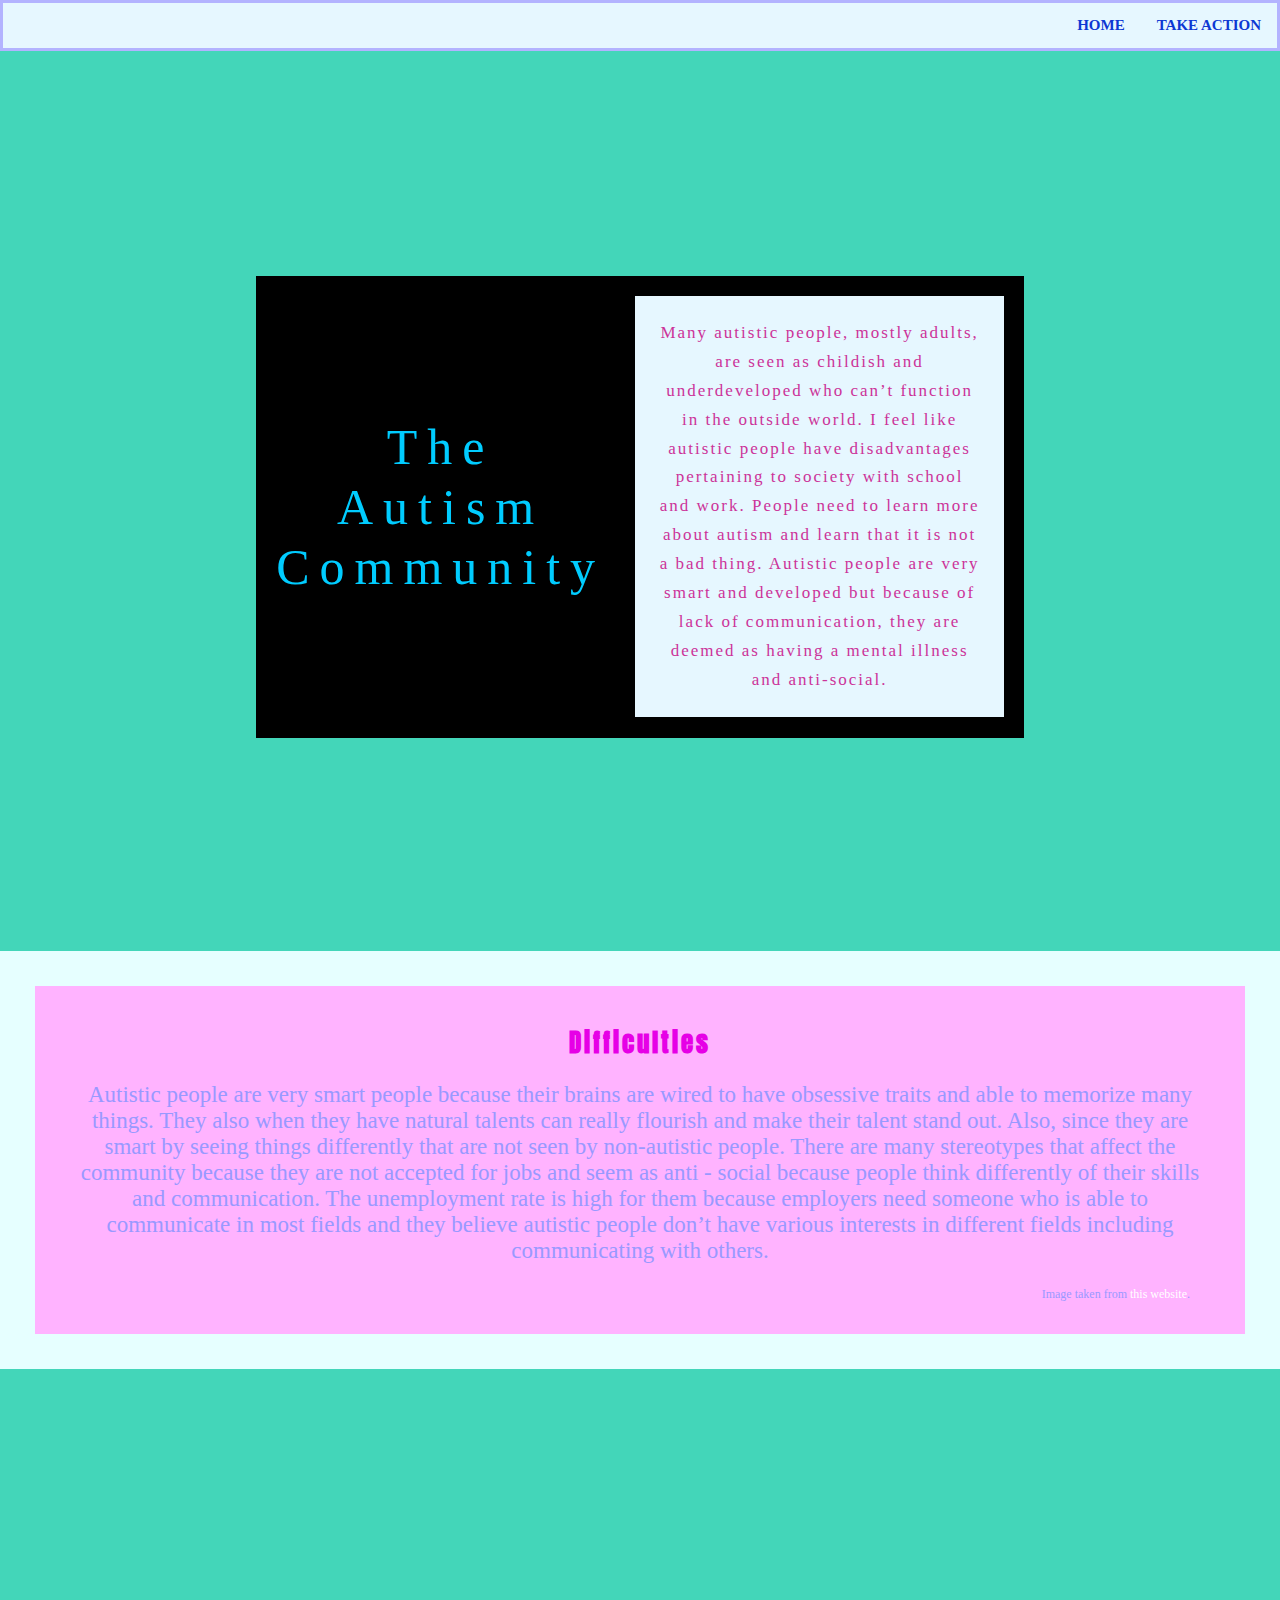
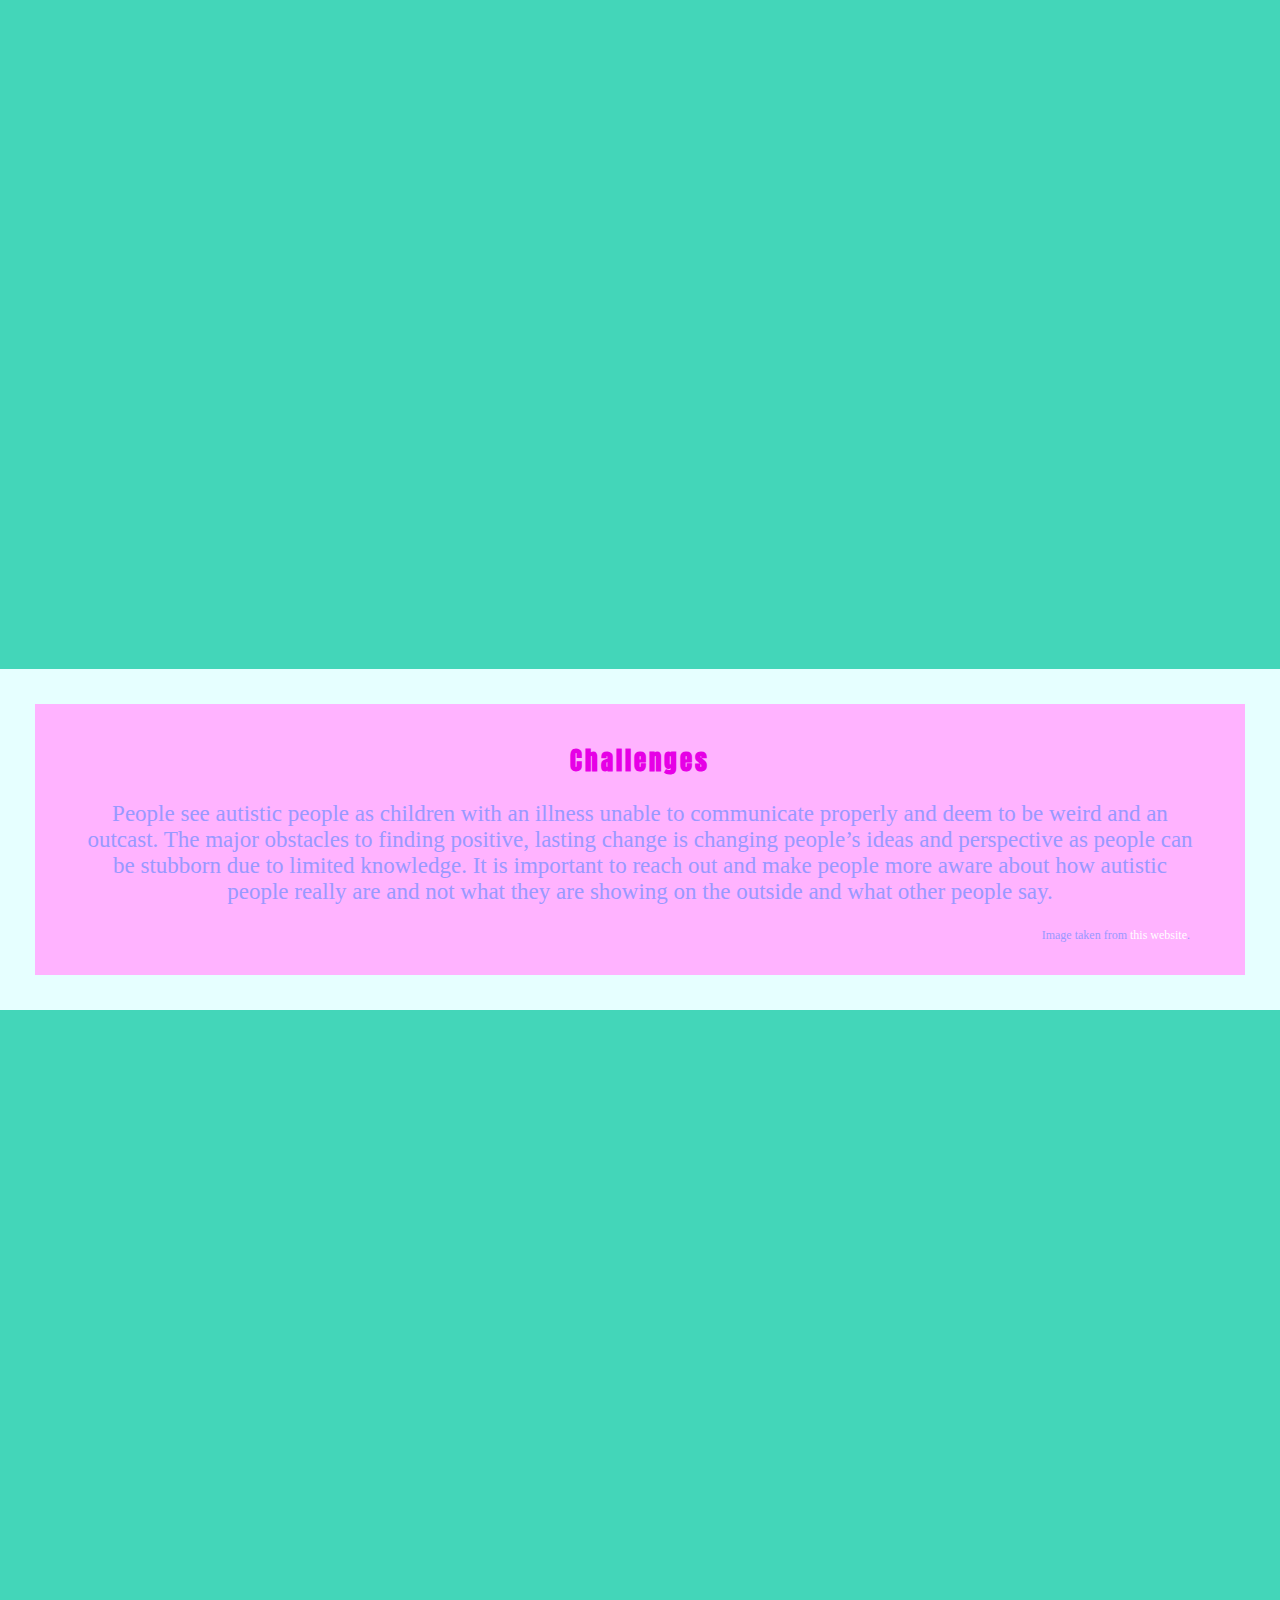
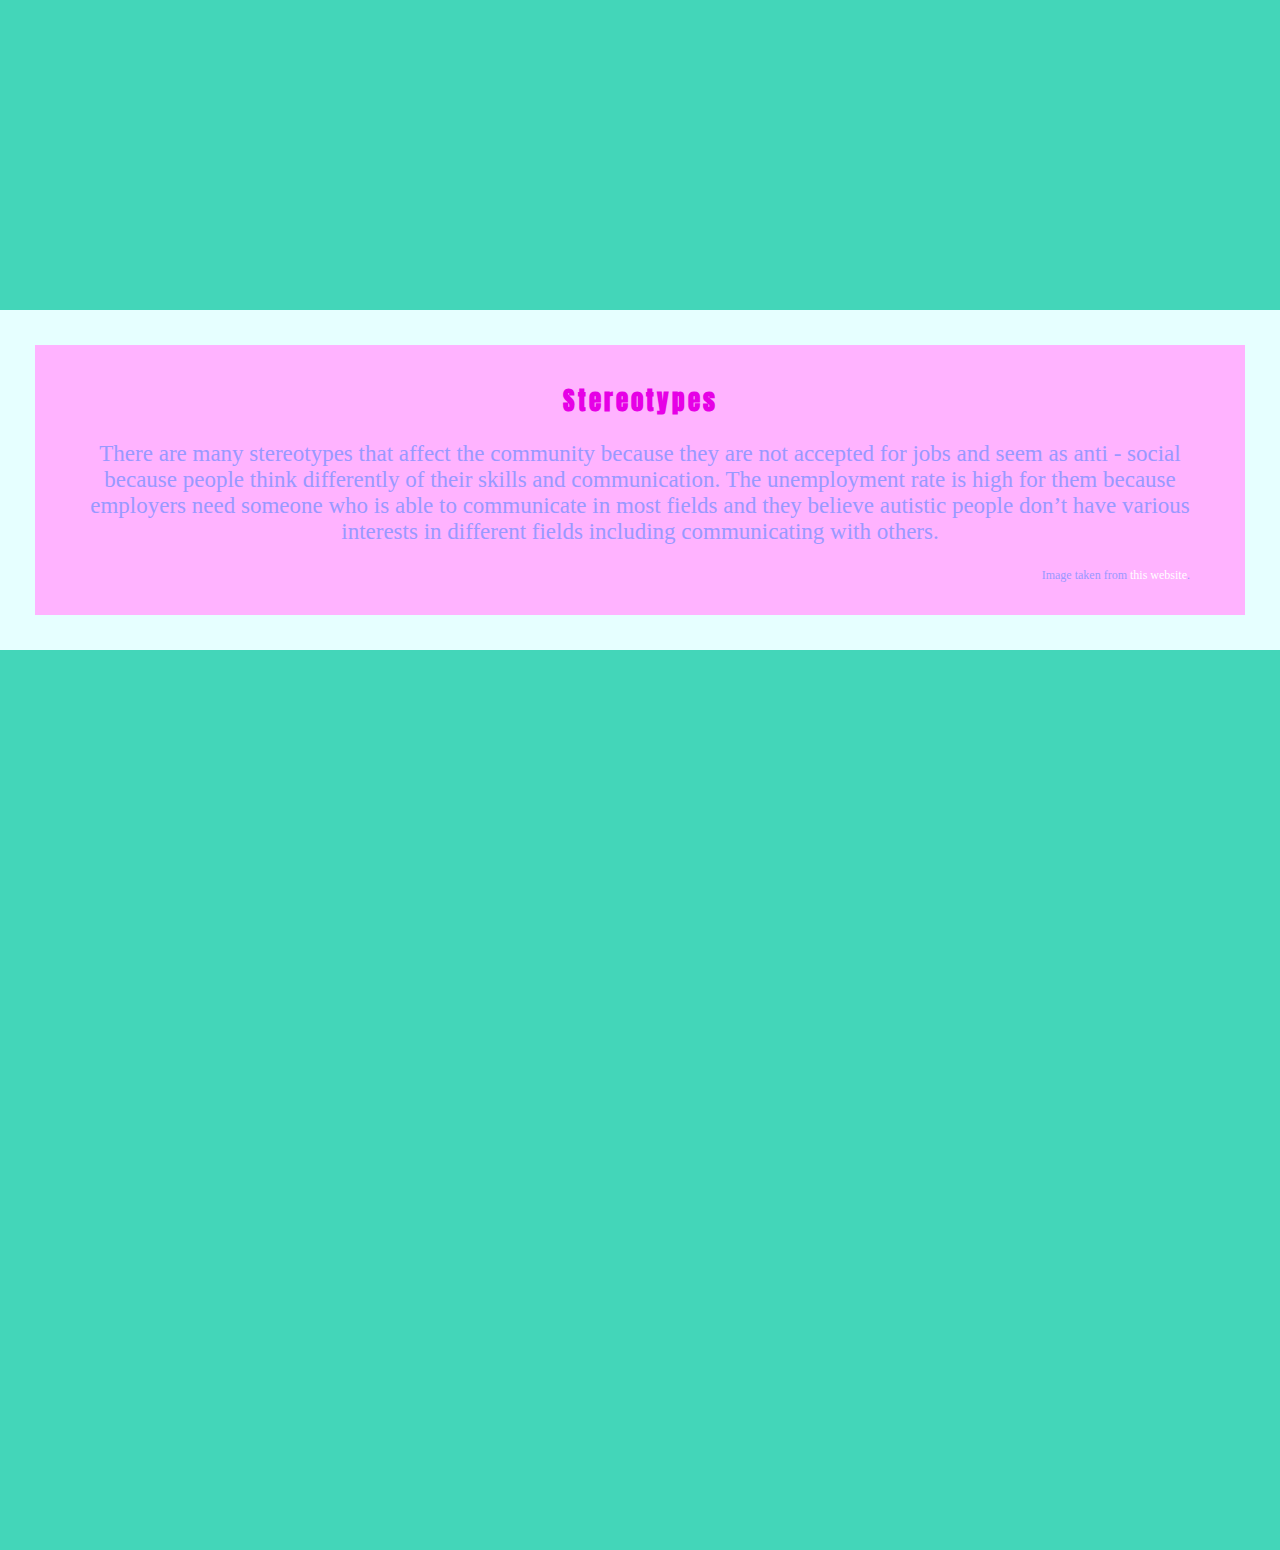
<file: index.html>
<!DOCTYPE html>
<html lang="en">
  <head>
    <title>Autism</title>

    <meta charset="utf-8" />
    <meta http-equiv="X-UA-Compatible" content="IE=edge" />
    <meta name="viewport" content="width=device-width, initial-scale=1" />

    <!-- import the webpage's stylesheets -->
    <link rel="stylesheet" href="/style.css" />
    <link rel="stylesheet" href="/take-action.css" />
    <link href="https://fonts.googleapis.com/css2?family=Anton&family=Josefin+Sans:ital,wght@1,300&family=Rowdies&display=swap" rel="stylesheet">

    <!-- import the webpage's javascript file -->
    <script src="/script.js" defer></script>

  </head>
  <body>
    <nav>
      <ul class="nav-bar">
        <li class="nav"><a href="take-action.html">Take Action</a></li>
        <li class="nav"><a href="index.html">Home</a></li>
      </ul>
    </nav>

    <!------------------------------->
    <!---------TOP SECTION----------->
    <!------------------------------->
    <!--Top section with title and description-->
    <div class="main-message">
      <div class="flex-container">
        <div class="heading-home">
          The Autism Community 
        </div>

        <div class="intro-text">
         
Many autistic people, mostly adults, are seen as childish and underdeveloped who can’t function in the outside world. I feel like autistic people have disadvantages pertaining to society with school and work. People need to learn more about autism and learn that it is not a bad thing. Autistic people are very smart and developed but because of lack of communication, they are deemed as having a mental illness and anti-social.

        </div>
      </div>
    </div>

    <!------------------------------->
    <!----------SECTION 1------------>
    <!------------------------------->
    <!--Text section-->
    <div class="text-section">
      <h2>
    Difficulties
      </h2>

      <p class = "p">
        Autistic people are very smart people because their brains are wired to have obsessive traits and able to memorize many things. They also when they have natural talents can really flourish and make their talent stand out. Also, since they are smart by seeing things differently that are not seen by non-autistic people. There are many stereotypes that affect the community because they are not accepted for jobs and seem as anti - social because people think differently of their skills and communication. The unemployment rate is high for them because employers need someone who is able to communicate in most fields and they believe autistic people don’t have various interests in different fields including communicating with others. 
      </p>

      <p class="attributions">
        Image taken from <a href="https://www.google.com/url?sa=i&url=https%3A%2F%2Fepidemicanswers.org%2Fis-this-your-child%2Fsymptoms_and_diagnoses%2Fautism-spectrum-disorder%2F&psig=AOvVaw3q8EjC7xDpZdykCXeHLmZZ&ust=1596006226593000&source=images&cd=vfe&ved=0CAIQjRxqFwoTCNCLpdWw7-oCFQAAAAAdAAAAABAD ">this website</a>.
      </p>
    </div>

    <!--Image 1-->
    <div class="image-one"></div>

    <!------------------------------->
    <!----------SECTION 2------------>
    <!------------------------------->
    <!-- TODO: Copy and paste the HTML from Section 1 and update the text and image class -->
    
    <div class="text-section">
      <h2>
     Challenges 
      </h2>

      <p class = "p">
People see autistic people as children with an illness unable to communicate properly and deem to be weird and an outcast. The major obstacles to finding positive, lasting change is changing people’s ideas and perspective as people can be stubborn due to limited knowledge. It is important to reach out and make people more aware about how autistic people really are and not what they are showing on the outside and what other people say.
      </p>

      <p class="attributions">
        Image taken from <a href="https://cdn.glitch.com/51741ded-42a6-4f08-bb4c-94b87b833140%2FiStock-girl-speech-therapist-300.jpg?v=1595992865299">this website</a>.
      </p>
    </div>
    
<div class = "image-two"></div>
    <!------------------------------->
    <!----------SECTION 3------------>
    <!------------------------------->
    <!-- TODO: Copy and paste the HTML from Section 1 and update the text and image class -->
    
    <div class="text-section">
      <h2>
   Stereotypes 
      </h2>

      <p class= "p">
      There are many stereotypes that affect the community because they are not accepted for jobs and seem as anti - social because people think differently of their skills and communication. The unemployment rate is high for them because employers need someone who is able to communicate in most fields and they believe autistic people don’t have various interests in different fields including communicating with others. 
      </p>

      <p class="attributions">
        Image taken from <a href="https://www.google.com/url?sa=i&url=http%3A%2F%2Fsciencenordic.com%2Fautism-can-be-revealed-your-voice-patterns&psig=AOvVaw2L2pLhjJwK0cMYPUnLv2-a&ust=1596166102532000&source=images&cd=vfe&ved=0CAMQjB1qFwoTCJDD8PWF9OoCFQAAAAAdAAAAABAD">this website</a>.
      </p>
    </div>
     <div class = "image-three"></div>
    
  </body>
</html>
</file>
<file: style.css>
/* 

This CSS file is contains the CSS rule sets for 
    - index.html
    - any universal elements that all pages use

The CSS for the take-action.html is in take-action.css

*/

/************************************************/
/************* UNIVERSAL ELEMENTS ***************/
/************************************************/

/* TODO: Customize your font properties and background color for all elements inside the <body> and <html> tags */
body,
html {
  height: 100%;
  font-size: 23px; 
  font-family: 'Josefin Sans', sans-serif
  line-height: 5.0em;
  margin: 0em;
  background-color: #e6ffff; 
  box-sizing: border-box;
}

h1 {
  letter-spacing: 5px;
  font-size: 50px;
  font-family: 'Rowdies', cursive;
  color: #43d6b9ff;
  text-align: center;
  text-shadow: 10px 10px blue;
}

h2 {
  letter-spacing: 3px;
  font-size: 25px;
  font-family: 'Anton', sans-serif;
  color: 	#e600e6;
  text-align: center;
  line-height: 1.3em;
}

p a {
  color:  #ffffff;
  text-decoration: none;
}

/************************************************/
/*************** CSS FOR NAV BAR ****************/
/************************************************/



ul.nav-bar {
  /* Styling for the <ul class="nav-bar"> element */
  list-style-type: none;
  margin: 0;
  padding: 0;
  overflow: hidden;
  background-color: #e6f7ff;
  border-style: solid;
  border-color: #b3b3ff;
}

/* TODO (optional): Change the font size*/

li.nav {
  /* Styling for the <li class="nav"> element */
  float: right;
  font-size: 15px;
}

/* TODO (optional): Change the font color, decoration, and/or case */

li.nav a {
  /* Styling for the <a> elements in <li class="nav"> */
  display: block;
  color: #0D38D3;
  text-align: center;
  padding: 14px 16px;
  text-decoration: none;
  text-transform: uppercase;
  font-weight: bold;
}

/* TODO (optional): Change the background color and/or font color when the mouse hovers over an item */

li.nav a:hover {
  /* Styling for the <a> elements when the mouse is hovering in <li class="nav"> */
  background-color: #0D38D3;
  color: #43d6b9ff;
}

/************************************************/
/*********** CSS FOR FLEXBOX HEADING ************/
/************************************************/

/* TODO: Review the CSS properties to the flexbox container for title and intro text */
.flex-container {
  display: flex; 
  flex-direction: row; 
  flex-wrap: nowrap; 
  justify-content: center; 
  align-items: center; 

  /* Design properties */
  background-color:  #000000;
  padding: 5px;

  /* Positioning properties */
  position: absolute;
  left: 20%;
  right: 20%;
  top: 25%; 

  /*Debugging Tip: Uncomment the line below to see the outline of the container*/
  /*border-style: dotted;*/
}

/* TODO: Review the CSS properties to the flex item for the heading (the left box) */
.heading-home {
  padding: 2%;
  color: #00ccff;
  font-size: 50px;
  letter-spacing: 10px;
  line-height: 60px;
  text-align: center;
}

.intro-text {
  background-color: #e6f7ff; 
  padding: 3%;
  margin: 2%;
  color: #cc3399;
  font-size: 17px; 
  letter-spacing: 2px; 
  line-height: 1.7em; 
  text-align: center;
  text: bold;
}

/*-----------TEXT SECTIONS-----------*/


.text-section {
  background-color: #ffb3ff;
  padding: 20px 45px;
  margin: 35px;
  text-align: center;
  color: white;
  
}

/*---------IMAGE STYLING + PARALLAX PROPERTY---------*/

/* TODO: Add the CSS selector for each image to the collective image rule set */

.main-message,
.image-one, 
.image-two,
.image-three {
  position: relative;
  background-position: center;
  background-repeat: no-repeat;
  background-color: #43d6b9ff;
  background-size: cover;
  min-height: 100%; /* This adjusts the height of the image */

  /* TODO: Add the property to create the parallax scrolling effect here */
  background-attachment: fixed;
}

.main-message {
  background-image: url("https://cdn.glitch.com/51741ded-42a6-4f08-bb4c-94b87b833140%2Fblocks.jpg?v=1595992854303");
}

.image-one {
  background-image: url("https://cdn.glitch.com/51741ded-42a6-4f08-bb4c-94b87b833140%2Fboy.jpg?v=1595993158915");
}

/* TODO: Add a second background image. Make sure you add this class selector to the collective image rule set above */
.image-two {
  background-image: url("https://cdn.glitch.com/51741ded-42a6-4f08-bb4c-94b87b833140%2FiStock-girl-speech-therapist-300.jpg?v=1595992865299");
}
.image-three {
  background-image: url("https://cdn.glitch.com/51741ded-42a6-4f08-bb4c-94b87b833140%2F1439737.jpg?v=1596080498721");
}
.attributions {
  font-size: 12px;
  text-align: right;
  margin-right: 10px;
}

@media screen and (max-width: 700px) {
  .flex-container {
    flex-wrap: wrap;
    top: 20%;
  }
  
.p {
    color: white;
  }
}
</file>
<file: take-action.css>
/******************************************************/
/************** CSS FOR TAKE-ACTION.HTML **************/
/******************************************************/

.page-header-action {
  width: 100%;
  position: absolute;
  text-transform: uppercase;
  background-color: #ff00ff;
}


/******************************************************/
/***************** ACTION ITEM LIST *******************/
/******************************************************/

/* Flexbox container that holds all flex items */
.flex-container-action {
  display: flex;

  position: absolute;
  padding: 0.5em 0;
  align-items: center;

  left: 5%;
  right: 5%;

  margin: 5% 0;
  width: 90%;

  flex-direction: row;
  flex-wrap: nowrap;
  justify-content: center;
  align-items: start;
  /*border-style: dotted;*/ /*Uncomment to see the outline of the container*/
}

/* Left box under title; item in .flex-container */
.action-info-container {
  width: 100%;
  margin-right: 5%;
  margin-left: 0%;
  margin-top: 5%;
  margin-bottom: 5%;
  padding: 35px;
  font-size: 20px;
  flex-grow: 2;
  /*border-style: dotted;*/ /*Uncomment to see the outline of the container*/
}

.action-info-container img{
  width: 100%;
}

/* Right box under title; item in .flex-container */
.action-list-container {
  width: 75%;
  padding: 35px;
  margin: 5%;
  flex-grow: 1;
  background-color: #0d9c90;
  /*border-style: dotted;*/ /*Uncomment to see the outline of the container*/
}

/* Holds all elements related to the action item list; inside the action-list-container */
#checklist {
  background-color: white;
  border-radius: 15px;
  padding-top: 5px;
  padding-bottom: 15px;
  border-style: solid;
  border-color: #0D38D3;
  /*border-style: dotted;*/ /*Uncomment to see the outline of the container*/
}


/* Header in the list container */
#checklist-header {
  text-align: center;
  color: #0D38D3;
  letter-spacing: 1px;
  /*border-style: dotted;*/ /*Uncomment to see the outline of the container*/
}

/* Intructions inside the list container */
#instructions {
  font: 14px "Roboto", sans-serif;
  text-align: center;
  font-style: italic;
  color: #0D38D3;
  /*border-style: dotted;*/ /*Uncomment to see the outline of the container*/
  
}

/* The div container for the unordered action item list */
#my-list {
  padding: 10px 0 0 0;
  margin: 0;
  font-size: 10pt;
}

/* Styling for individual action list items */
#my-list li {
  cursor: pointer;
  padding-top: 8px;
  padding-right: 20px;
  padding-bottom: 8px; 
  padding-left: 35px;
  position: relative;
  list-style-type: none;
  transition: 0.2s;
  width: 85%;
  color: black;
  /*border-style: dotted;*/ /*Uncomment to see the outline of the container*/
}

/* Styling for the check squares added at the beginning of each list item */
#my-list li::before {
  content: "";
  position: absolute;
  border-color: #43d6b9ff;
  border-style: solid;
  border-width: 2px;
  
  top: 15px;
  left: 13px;
  height: 10px;
  width: 10px;
}
/* 
A note on the checkbox: This is actually just a neat trick. Before the 
item is clicked, the CSS file inserts a blank space through the content: "";
property. You can draw a border around this blank space so it appears like 
a box. After the item is clicked, new CSS rules are applied that remove the 
border from two sides and rotate the blank space by 45 degress so it looks 
like a checkmark!
*/

/* Change background color when cursor hovers over list items */
#my-list li:hover {
  background: #f3f3f3;
  color: #0D38D3;
}

/* Change check square color when cursor hovers over */
#my-list li:hover::before {
  border-color: #0D38D3;
  border-style: solid;
}

/* When marked complete (i.e. clicked on) add strikethrough */
#my-list li.all-done {
  text-decoration: line-through;
}

/* Add a "checked" mark when clicked on */
#my-list li.all-done::before {
  content: "";
  position: absolute;
  border-color: #0D38D3;
  border-style: solid;
  border-width: 0 2px 2px 0;
  top: 5px;
  left: 16px;
  transform: rotate(45deg);
  height: 15px;
  width: 7px;
}



/******************************************************/
/** CHANGE TAKE-ACTION.HTML CSS BASED ON SCREEN SIZE **/
/******************************************************/

/* IF THE SCREEN IS ~~700 OR LESS~~ IMPLEMENT THESE RULES */

@media only screen and (max-width: 700px) {

  .flex-container-action {
    flex-wrap: wrap;
  }
}

/* IF THE SCREEN IS ~~701 OR MORE~~ IMPLEMENT THESE RULES */

@media only screen and (min-width: 701px) {
  
  .flex-container-action {
    flex-wrap: wrap;
  }

  .left-container {
    width: 50%;
    margin-right: 10%;
  }
}

/* IF THE SCREEN IS ~~1000 OR MORE~~ IMPLEMENT THESE RULES */
@media only screen and (min-width: 1000px) {

  .flex-container-action {
    flex-wrap: nowrap;
  }
}

/* IF THE SCREEN IS ~~1250 OR MORE~~ IMPLEMENT THESE RULES */
@media only screen and (min-width: 1250px) {
  
  .flex-container-action {
    flex-wrap: nowrap;
  }

  #list-container {
    background-color: white;
    border-radius: 15px;
    padding: 20px 20px 40px 40px;
  }

  .left-container {
    width: 50%;
    margin-right: 10%;
  }
  h1 {
    color:  #e6ffff;
  }
  p {
    font-size: 23px;
    color: #9999ff;
  }
}
</file>
